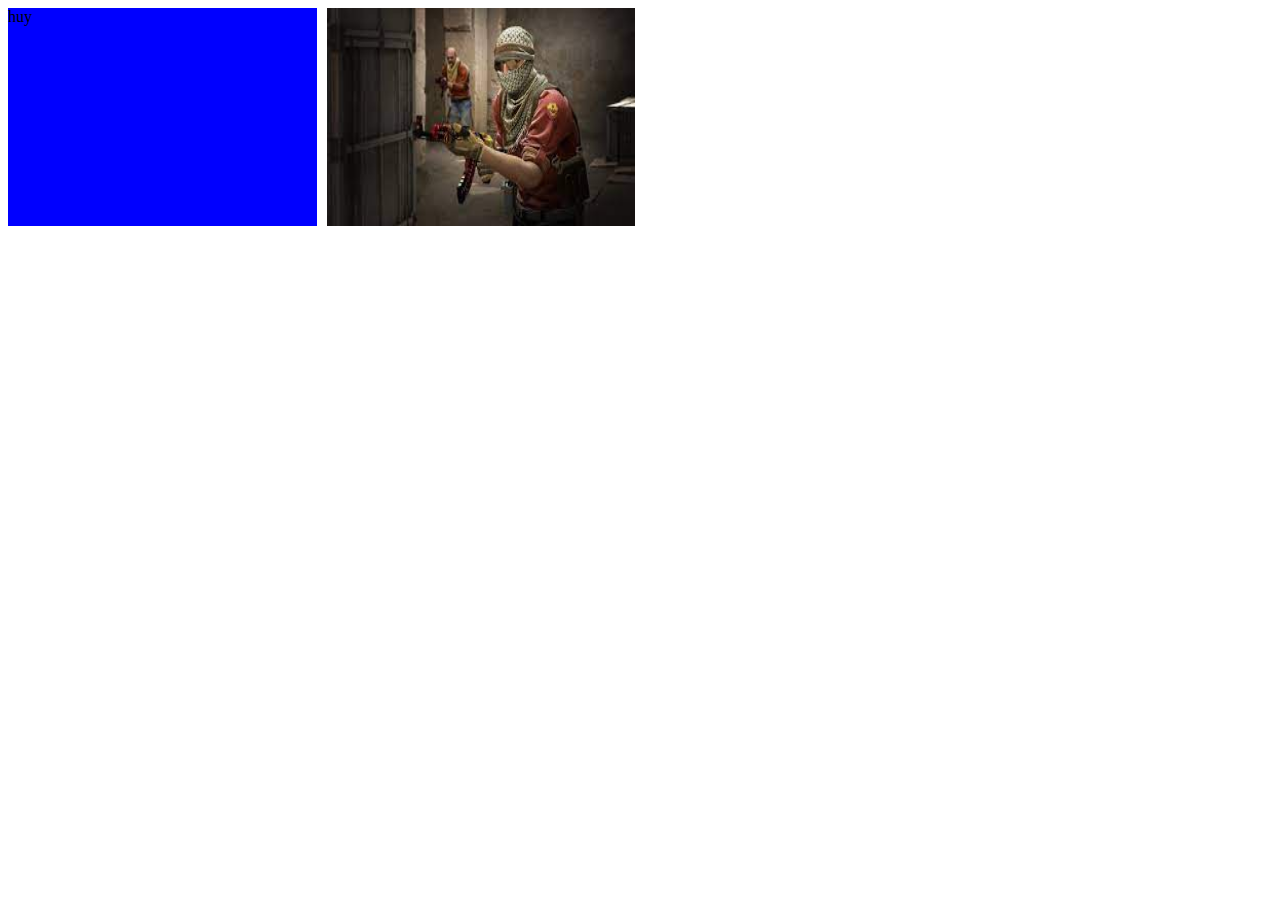
<file: index.html>
<!DOCTYPE html>
<html lang="en">
<head>
    <meta charset="UTF-8">
    <meta name="viewport" content="width=device-width, initial-scale=1.0">
    <title>index</title>
    <link rel="stylesheet" href="css/style.css">
</head>
<body>
    <div class="container">
        <div class="item">huy</div>
        <div class="item">
            <img src="[data-uri]"
                alt="anh">
        </div>
    </div>
    
</body>
</html>
</file>
<file: css/style.css>
.container{
    /* background-color: aqua; */
    display: grid;
    grid-template-rows: 1fr 1fr 1fr 1fr;
    grid-template-columns: 2fr 2fr 2fr 2fr;
    gap: 10px;
    height: 100vh;
}
/* .container:hover{
    width: 200px;
    height: 100px;
    background-color: rgb(0, 0, 0);
    opacity: 0.5;
    transition: 0.5s; */
/* } */
.item{
    background-color:blue;
}
.item{
    width: 100%;
    height: 100%;
    position: relative;
    object-fit: cover;
}
img{
    width: 100%;
    height: 100%;
}
.img>div{
    position: absolute;
    top: 150px;
    bottom: 0;
    right: 0;
    left: 0;
    background-color: rgba(0, 0, 0, 0.69);
}
/* .huy:hover{
    width: 100%;
    background-color: brown;
    opacity: 1;
    text-align: center;
    line-height: 70px;
    transition: 0.5s;
} */
</file>
